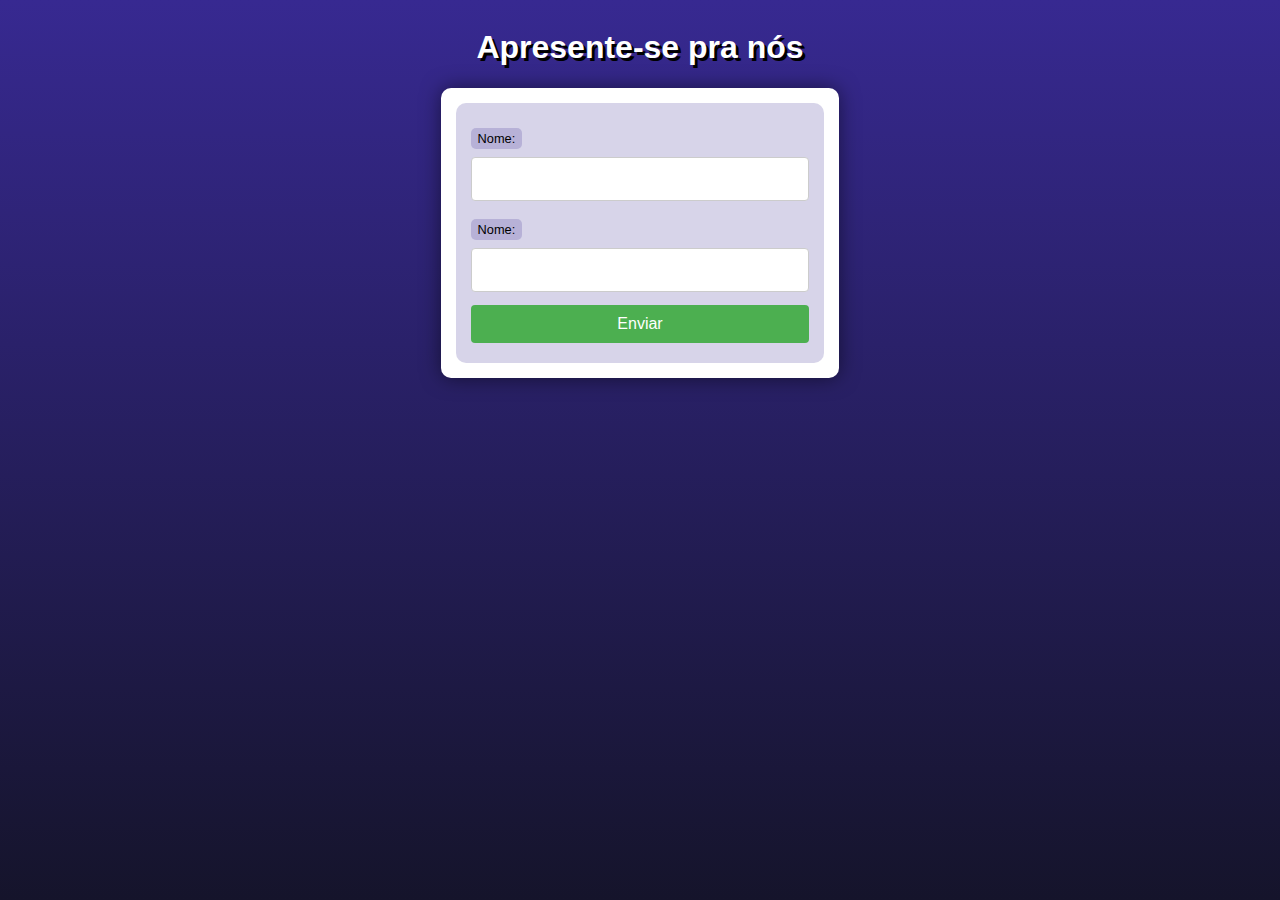
<file: CursoPhpCursoEmVideo/ex004.2-Interpretando Formularios/index.html>
<!DOCTYPE html>
<html lang="en">
<head>
    <meta charset="UTF-8">
    <meta name="viewport" content="width=device-width, initial-scale=1.0">
    <title>Interpretando Formulários</title>
    <link rel="stylesheet" href="style.css">
</head>
<body>
    <header>
        <h1>Apresente-se pra nós</h1>
    </header>
    <section>
        <form action="cad.php" method="get">
            <label for="nome">Nome: </label>
            <input type="text" name="nome" id="idnome">
            
            <label for="sobrenome">Nome: </label>
            <input type="text" name="sobrenome" id="idsobrenome">
            
            <input type="submit" value="Enviar">
        </form>
    </section>
</body>
</html>
</file>
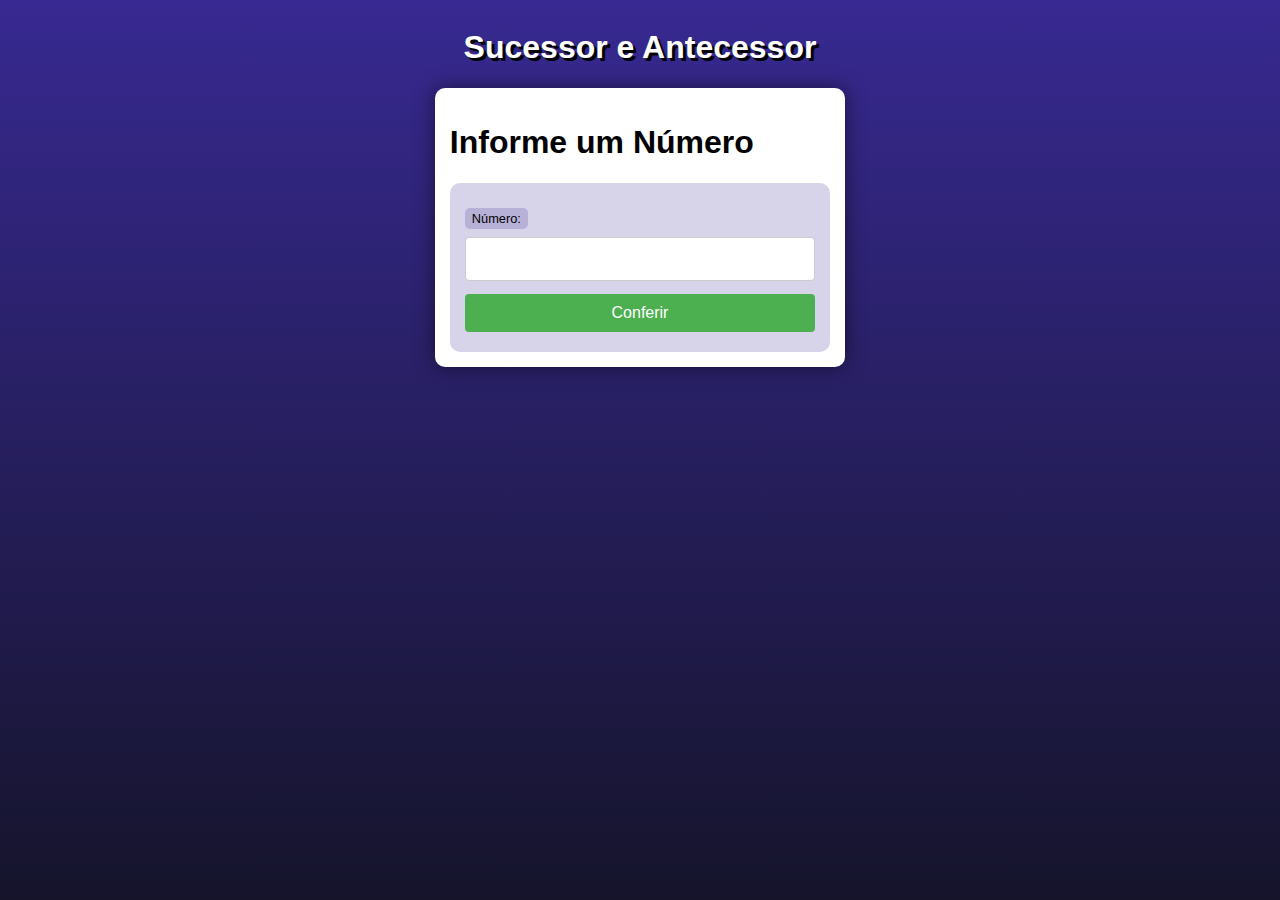
<file: CursoPhpCursoEmVideo/Desafios - Fim Modulo 1/Desafio001/index.html>
<!-- 
    Desafio 1
    
    Sucessor e Antecessor
    > Receber um valor númerico e mostrar 
    seu sucessor e antecessor
 -->

 <!DOCTYPE html>
 <html lang="en">
 <head>
    <meta charset="UTF-8">
    <meta name="viewport" content="width=device-width, initial-scale=1.0">
    <title>Sucessor e Antecessor</title>
    <link rel="stylesheet" href="style.css">
</head>
 <body>
    <Header>
        <h1>Sucessor e Antecessor</h1>
    </Header>
    <Section>
        <h1>Informe um Número</h1>
        <form action="sucessor_e_antecessor.php" method="get">
            <label for="numero">Número:</label>
            <input type="number" name="numero" id="id_numero">

            <input type="submit" value="Conferir">
        </form>
    </Section>
 </body>
 </html>
</file>
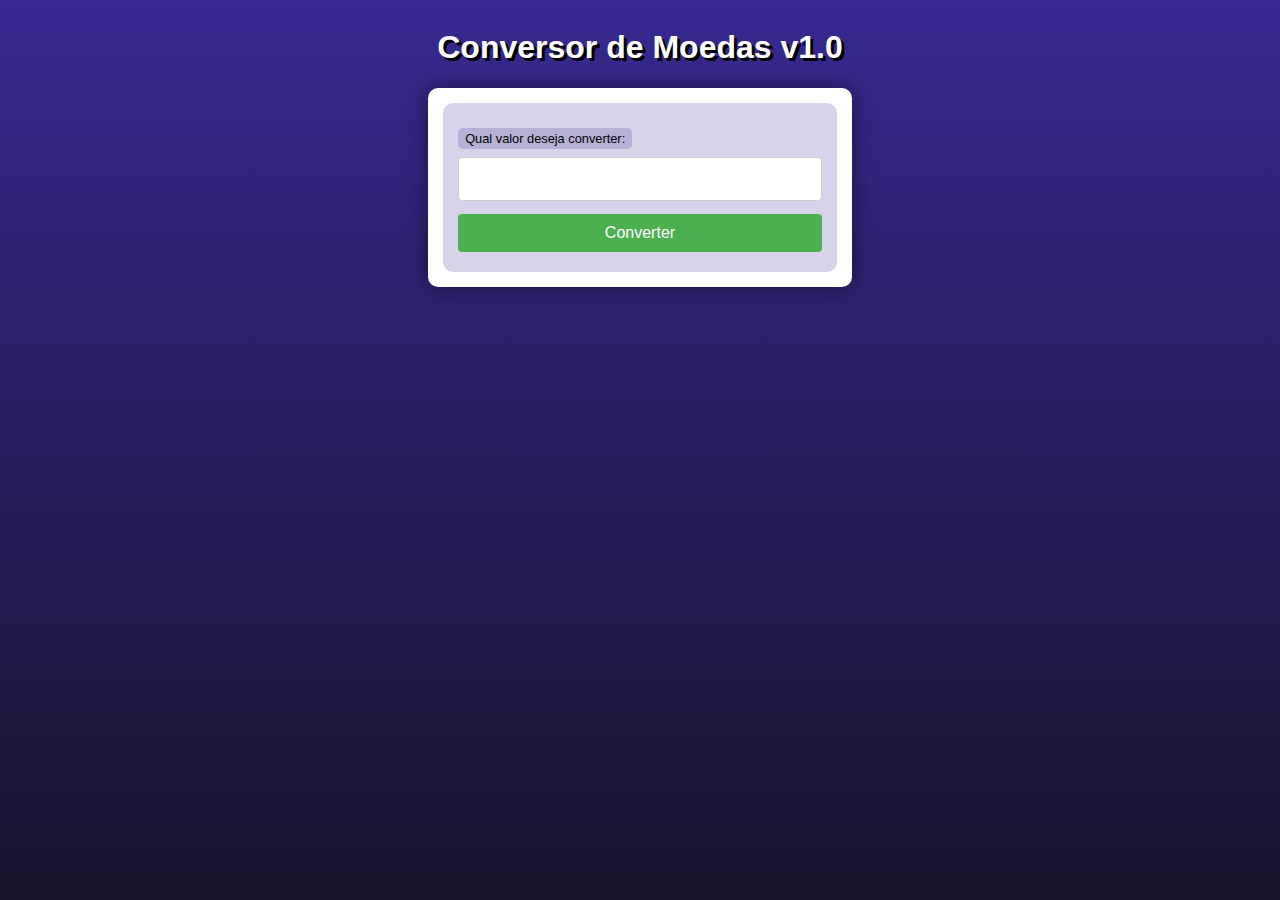
<file: CursoPhpCursoEmVideo/Desafios - Fim Modulo 1/Desafio003/index.html>
<!--
    Desafio 3

    Conversor de Moedas simples.
    > Receber um valor em R$ (0,00) e converter para US$ (cotação fixa de 4,82)
-->

<!DOCTYPE html>
<html lang="pt-br">
<head>
    <meta charset="UTF-8">
    <meta name="viewport" content="width=device-width, initial-scale=1.0">
    <title>Conversor de Moeda v1.0</title>
    <link rel="stylesheet" href="style.css">
</head>
<body>
    <header>
        <h1>Conversor de Moedas v1.0</h1>
    </header>
    <section>
        <form action="conversor_1_0.php" method="get">
            <label for="valor">Qual valor deseja converter:</label>
            <input type="number" name="valor" id="id_valor" step="0.01">

            <input type="submit" value="Converter">
        </form>
    </section>
</body>
</html>
</file>
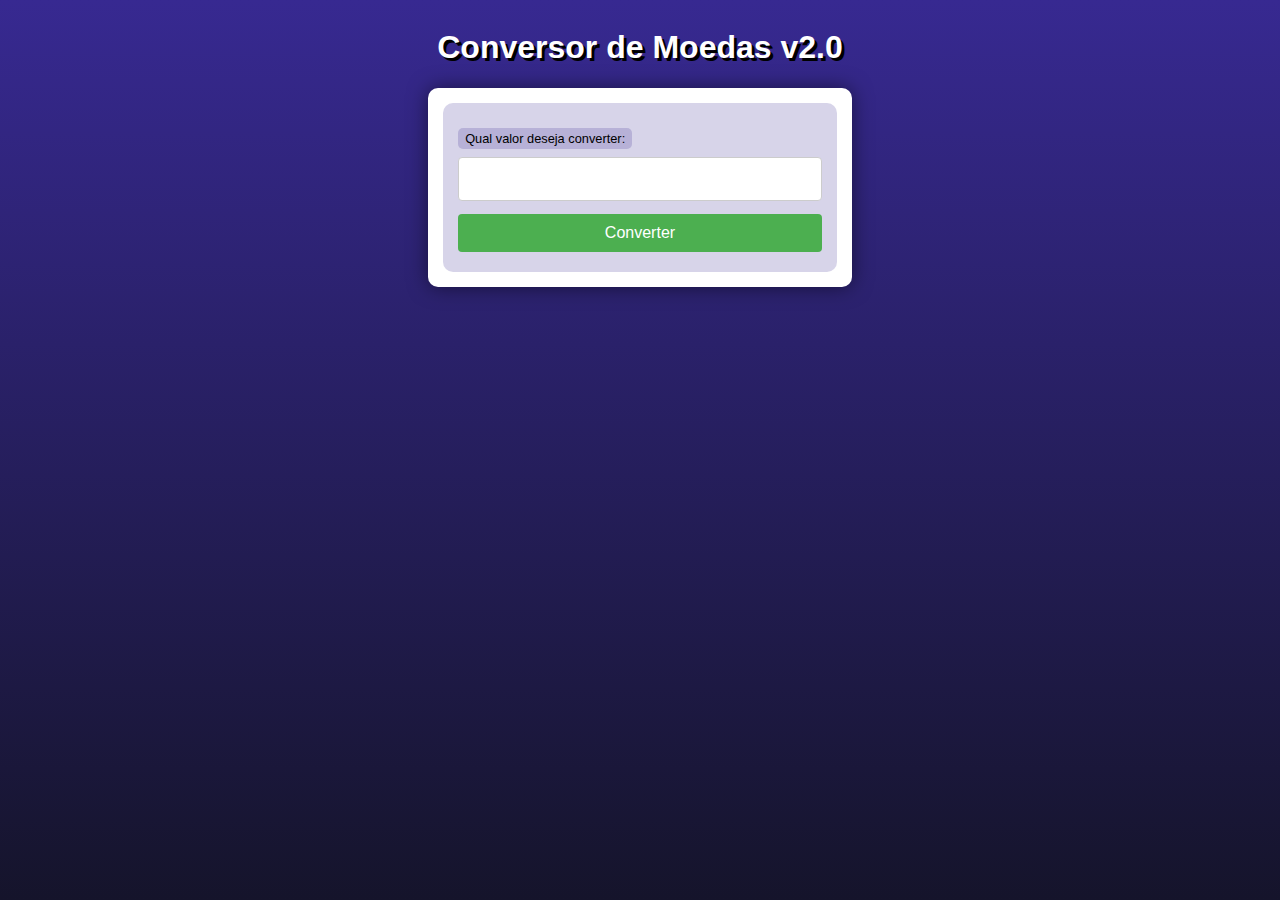
<file: CursoPhpCursoEmVideo/Desafios - Fim Modulo 1/Desafio004/index.html>
<!--
    Desafio 3

    Conversor de Moedas simples.
    > Receber um valor em R$ (0,00) e converter para US$ (cotação fixa de 4,82)
-->

<!DOCTYPE html>
<html lang="pt-br">
<head>
    <meta charset="UTF-8">
    <meta name="viewport" content="width=device-width, initial-scale=1.0">
    <title>Conversor de Moeda v2.0</title>
    <link rel="stylesheet" href="style.css">
</head>
<body>
    <header>
        <h1>Conversor de Moedas v2.0</h1>
    </header>
    <section>
        <form action="conversor_2_0.php" method="get">
            <label for="valor">Qual valor deseja converter:</label>
            <input type="number" name="valor" id="id_valor" step="0.01">

            <input type="submit" value="Converter">
        </form>
    </section>
</body>
</html>
</file>
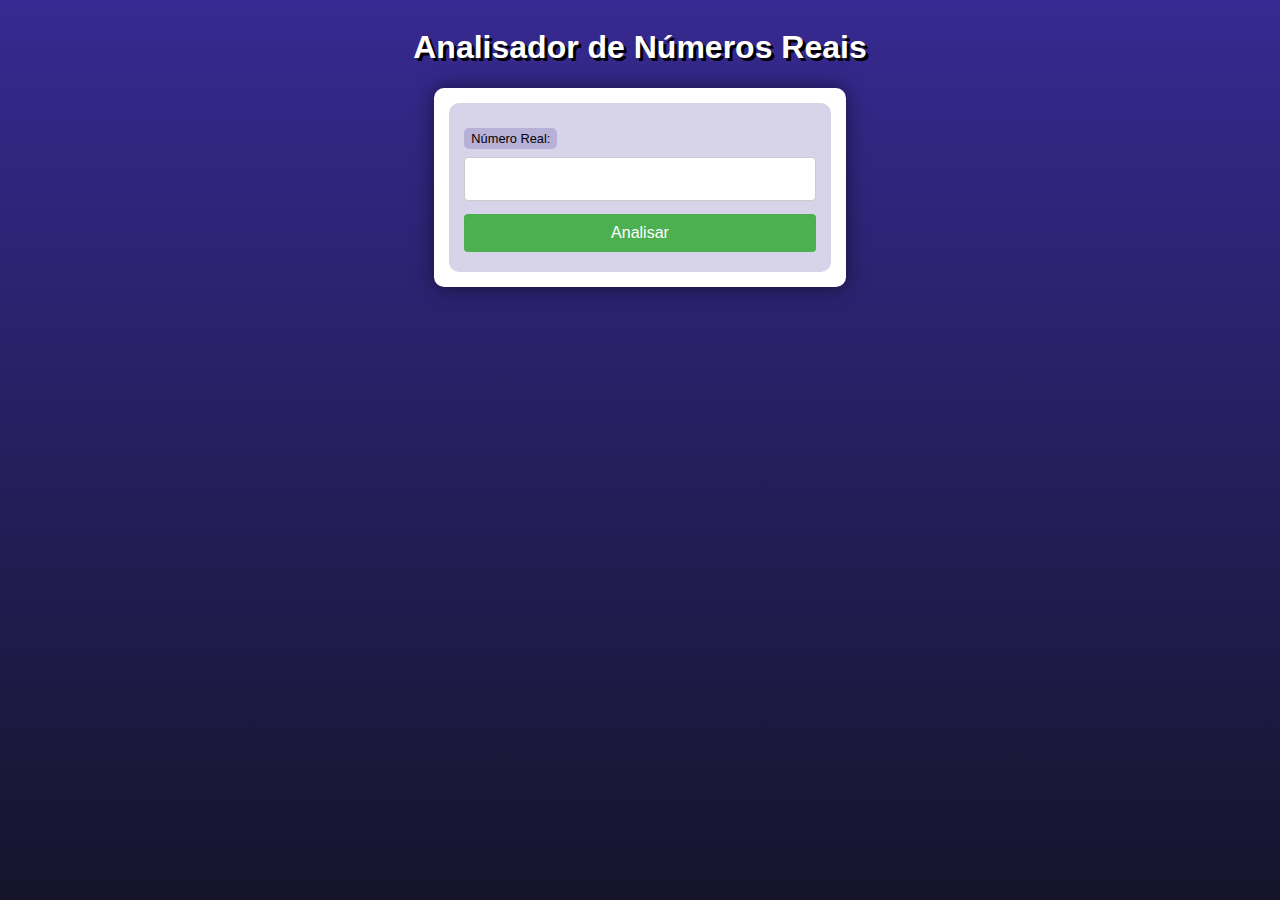
<file: CursoPhpCursoEmVideo/Desafios - Fim Modulo 1/Desafio005/index.html>
<!--
    Desafio 5

    Analisar um número real
    > Receber um número real e mostra:
    > - Parte inteira do número
    > - Parte "fracionária" (decimal)
-->

<!DOCTYPE html>
<html lang="en">
<head>
    <meta charset="UTF-8">
    <meta name="viewport" content="width=device-width, initial-scale=1.0">
    <title>Analisador de Números Reais</title>
    <link rel="stylesheet" href="style.css">
</head>
<body>
    <header>
        <h1>Analisador de Números Reais</h1>
    </header>
    <section>
        <form action="analisador.php" method="get">
            <label for="numero">Número Real:</label>
            <input type="number" name="numero" id="id_numero" step="0.01">

            <input type="submit" value="Analisar">
        </form>
    </section>
</body>
</html>
</file>
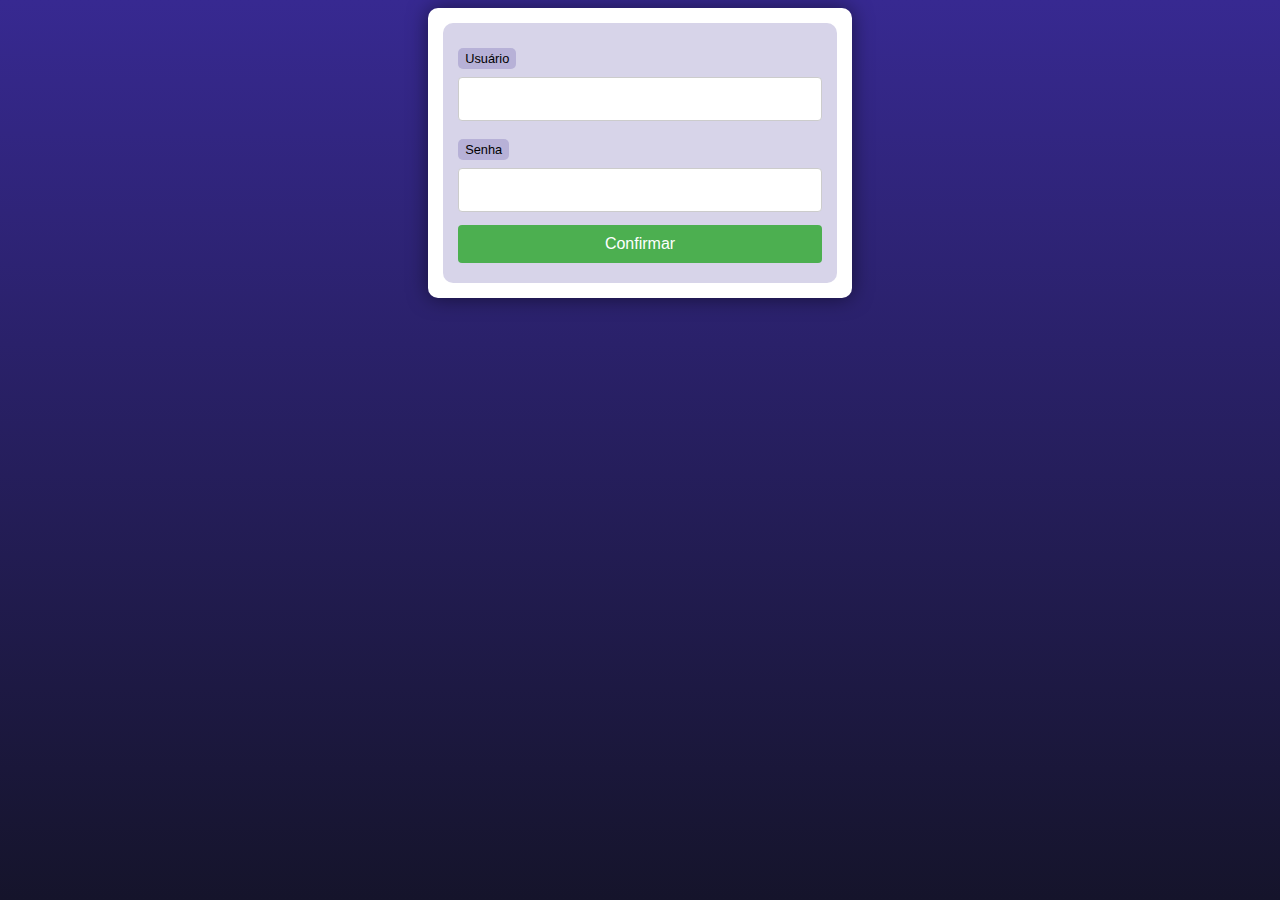
<file: CursoPhpCursoEmVideo/ex005.2-SuperGlobais/form.html>
<!DOCTYPE html>
<html lang="en">
<head>
    <meta charset="UTF-8">
    <meta name="viewport" content="width=device-width, initial-scale=1.0">
    <title>Super Globais</title>
    <link rel="stylesheet" href="style.css">
</head>
<body>
    <main>
        <form action="super_global.php?nome=Debora&idade=20" method="post">
            <label for="usr">Usuário</label>
            <input type="text" name="usr" id="id_usr">
            <label for="psswd">Senha</label>
            <input type="password" name="psswd" id="id_psswd">

            <input type="submit" value="Confirmar">
        </form>
    </main>
</body>
</html>
</file>
<file: CursoPhpCursoEmVideo/ex004.2-Interpretando Formularios/style.css>
@charset "UTF-8";

* {
    font-family: Verdana, Geneva, Tahoma, sans-serif;
    box-sizing: border-box;
}

/* ELEMENTOS DA INTERFACE */

body {
    background-color: #15142b;
    background-image: linear-gradient(180deg, #372991, #15142b);
    background-repeat: no-repeat;
    background-position: center center;
    background-size: cover;
    background-attachment: fixed;

    display: flex;
    flex-direction: column;
    flex-wrap: nowrap;
    justify-content: center;
    align-items: center;
}

header, main, section, article {
    max-width: 700px;
}

header > h1 {
    color: white;
    text-shadow: 3px 3px 0px black;
}

main, section, article {
    background-color: white;
    padding: 15px;
    margin-bottom: 20px;
    border-radius: 10px;
    box-shadow: 0px 0px 20px rgba(0, 0, 0, 0.502);
}

footer {
    display: block;
    width: 100vw;
    background-color: #291f6c;
    color: white;
    text-align: center;
    margin-top: auto;
    padding: 5px;
}

p {
    text-align: justify;
    line-height: 1.5em;
}

h2, h3, h4 {
    color: #372991;
    margin: 0 0 10px 0;
}

a {
    color: #15142b;
    background-color: rgba(55, 41, 145, 0.1);
    padding: 0 3px;
    font-weight: 600;
    text-decoration: none;
    border-bottom: .5px dotted #372991;
}

a:hover {
    color: #372991;
    border-bottom: 1px solid #372991;
}

/* TABELAS E LISTAS */

table {
    min-width: 400px;
    border-spacing: 0px;
    border: 0.5px solid #372991;
    margin: 10px auto;
}

table th {
    background-color: #372991;
    color: white;
    padding: 5px;
    text-align: left;
}

table td {
    padding: 5px;
}

table tr {
    background-color: rgba(55, 41, 145, 0.05);
}

table tr:nth-child(odd) {
    background-color: rgba(55, 41, 145, 0.3);
}

table.divisao {
    border: 1px solid white;
}

table.divisao td {
    background-color: white;
    padding: 20px;
    text-align: center;
    font-size: 2.5em;
}

table.divisao  tr:nth-child(1) td:nth-child(2) {
    border-bottom: 3px solid black;
    border-left: 3px solid black;
}

table.divisao tr:nth-child(2) td:nth-child(2) {
    border-left: 3px solid black;
}

table.divisao tr:nth-child(2) td:nth-child(1) {
    text-decoration: underline;
}

ul > li::marker {
    color: #372991;
}

/* ELEMENTOS DE FORMULÁRIO */

form {
    background-color: rgba(55, 41, 145, 0.2);
    padding: 15px;
    border-radius: 10px;
}

form label {
    display: block;
    width: fit-content;
    font-size: 0.8em;
    font-weight: 100;
    background-color: rgba(55, 41, 145, 0.2);
    padding: 3px 7px;
    margin-top: 10px;
    margin-bottom: 0px;
    border-radius: 5px;
}

input[type=text], [type=number], select, input[type=date], input[type=date], input[type=datetime], input[type=email], input[type=month], input[type=password], input[type=range], input[type=tel], input[type=time], input[type=week] {
    width: 100%;
    padding: 12px 20px;
    font-size: 1em;
    margin: 8px 0;
    display: inline-block;
    border: 1px solid #ccc;
    border-radius: 4px;
    box-sizing: border-box;
}
  
input[type=submit] {
    width: 100%;
    background-color: #4CAF50;
    font-size: 1em;
    color: white;
    padding: 10px 20px;
    margin: 5px 0;
    border: none;
    border-radius: 4px;
    cursor: pointer;
}
  
input[type=submit]:hover {
    background-color: #45a049;
}

input[type=reset] {
    width: 100%;
    background-color: #eb9903;
    font-size: 1em;
    color: white;
    padding: 10px 20px;
    margin: 5px 0;
    border: none;
    border-radius: 4px;
    cursor: pointer;
}

input[type=reset]:hover {
    background-color: #c27013;
}

input[type=button], button {
    width: 100%;
    background-color: #372991;
    font-size: 1em;
    color: white;
    padding: 10px 20px;
    margin: 5px 0;
    border: none;
    border-radius: 4px;
    cursor: pointer;
}

input[type=button]:hover, button:hover {
    background-color: #291f6c;
}

fieldset {
    border: 0.5px dotted #372991;
}

fieldset > legend {
    font-size: 0.8em;
    font-weight: 100;
    background-color: rgba(55, 41, 145, 0.2);
    padding: 3px 7px;
    border-radius: 5px;
}

input[type=radio] + label, input[type=checkbox] + label {
    display: inline-block;
    font-size: 1em;
    background-color: rgba(0, 0, 0, 0);
}
</file>
<file: CursoPhpCursoEmVideo/Desafios - Fim Modulo 1/Desafio001/style.css>
@charset "UTF-8";

* {
    font-family: Verdana, Geneva, Tahoma, sans-serif;
    box-sizing: border-box;
}

/* ELEMENTOS DA INTERFACE */

body {
    background-color: #15142b;
    background-image: linear-gradient(180deg, #372991, #15142b);
    background-repeat: no-repeat;
    background-position: center center;
    background-size: cover;
    background-attachment: fixed;

    display: flex;
    flex-direction: column;
    flex-wrap: nowrap;
    justify-content: center;
    align-items: center;
}

header, main, section, article {
    max-width: 700px;
}

header > h1 {
    color: white;
    text-shadow: 3px 3px 0px black;
}

main, section, article {
    background-color: white;
    padding: 15px;
    margin-bottom: 20px;
    border-radius: 10px;
    box-shadow: 0px 0px 20px rgba(0, 0, 0, 0.502);
}

footer {
    display: block;
    width: 100vw;
    background-color: #291f6c;
    color: white;
    text-align: center;
    margin-top: auto;
    padding: 5px;
}

p {
    text-align: justify;
    line-height: 1.5em;
}

h2, h3, h4 {
    color: #372991;
    margin: 0 0 10px 0;
}

a {
    color: #15142b;
    background-color: rgba(55, 41, 145, 0.1);
    padding: 0 3px;
    font-weight: 600;
    text-decoration: none;
    border-bottom: .5px dotted #372991;
}

a:hover {
    color: #372991;
    border-bottom: 1px solid #372991;
}

/* TABELAS E LISTAS */

table {
    min-width: 400px;
    border-spacing: 0px;
    border: 0.5px solid #372991;
    margin: 10px auto;
}

table th {
    background-color: #372991;
    color: white;
    padding: 5px;
    text-align: left;
}

table td {
    padding: 5px;
}

table tr {
    background-color: rgba(55, 41, 145, 0.05);
}

table tr:nth-child(odd) {
    background-color: rgba(55, 41, 145, 0.3);
}

table.divisao {
    border: 1px solid white;
}

table.divisao td {
    background-color: white;
    padding: 20px;
    text-align: center;
    font-size: 2.5em;
}

table.divisao  tr:nth-child(1) td:nth-child(2) {
    border-bottom: 3px solid black;
    border-left: 3px solid black;
}

table.divisao tr:nth-child(2) td:nth-child(2) {
    border-left: 3px solid black;
}

table.divisao tr:nth-child(2) td:nth-child(1) {
    text-decoration: underline;
}

ul > li::marker {
    color: #372991;
}

/* ELEMENTOS DE FORMULÁRIO */

form {
    background-color: rgba(55, 41, 145, 0.2);
    padding: 15px;
    border-radius: 10px;
}

form label {
    display: block;
    width: fit-content;
    font-size: 0.8em;
    font-weight: 100;
    background-color: rgba(55, 41, 145, 0.2);
    padding: 3px 7px;
    margin-top: 10px;
    margin-bottom: 0px;
    border-radius: 5px;
}

input[type=text], [type=number], select, input[type=date], input[type=date], input[type=datetime], input[type=email], input[type=month], input[type=password], input[type=range], input[type=tel], input[type=time], input[type=week] {
    width: 100%;
    padding: 12px 20px;
    font-size: 1em;
    margin: 8px 0;
    display: inline-block;
    border: 1px solid #ccc;
    border-radius: 4px;
    box-sizing: border-box;
}
  
input[type=submit] {
    width: 100%;
    background-color: #4CAF50;
    font-size: 1em;
    color: white;
    padding: 10px 20px;
    margin: 5px 0;
    border: none;
    border-radius: 4px;
    cursor: pointer;
}
  
input[type=submit]:hover {
    background-color: #45a049;
}

input[type=reset] {
    width: 100%;
    background-color: #eb9903;
    font-size: 1em;
    color: white;
    padding: 10px 20px;
    margin: 5px 0;
    border: none;
    border-radius: 4px;
    cursor: pointer;
}

input[type=reset]:hover {
    background-color: #c27013;
}

input[type=button], button {
    width: 100%;
    background-color: #372991;
    font-size: 1em;
    color: white;
    padding: 10px 20px;
    margin: 5px 0;
    border: none;
    border-radius: 4px;
    cursor: pointer;
}

input[type=button]:hover, button:hover {
    background-color: #291f6c;
}

fieldset {
    border: 0.5px dotted #372991;
}

fieldset > legend {
    font-size: 0.8em;
    font-weight: 100;
    background-color: rgba(55, 41, 145, 0.2);
    padding: 3px 7px;
    border-radius: 5px;
}

input[type=radio] + label, input[type=checkbox] + label {
    display: inline-block;
    font-size: 1em;
    background-color: rgba(0, 0, 0, 0);
}
</file>
<file: CursoPhpCursoEmVideo/Desafios - Fim Modulo 1/Desafio003/style.css>
@charset "UTF-8";

* {
    font-family: Verdana, Geneva, Tahoma, sans-serif;
    box-sizing: border-box;
}

/* ELEMENTOS DA INTERFACE */

body {
    background-color: #15142b;
    background-image: linear-gradient(180deg, #372991, #15142b);
    background-repeat: no-repeat;
    background-position: center center;
    background-size: cover;
    background-attachment: fixed;

    display: flex;
    flex-direction: column;
    flex-wrap: nowrap;
    justify-content: center;
    align-items: center;
}

header, main, section, article {
    max-width: 700px;
}

header > h1 {
    color: white;
    text-shadow: 3px 3px 0px black;
}

main, section, article {
    background-color: white;
    padding: 15px;
    margin-bottom: 20px;
    border-radius: 10px;
    box-shadow: 0px 0px 20px rgba(0, 0, 0, 0.502);
}

footer {
    display: block;
    width: 100vw;
    background-color: #291f6c;
    color: white;
    text-align: center;
    margin-top: auto;
    padding: 5px;
}

p {
    text-align: justify;
    line-height: 1.5em;
}

h2, h3, h4 {
    color: #372991;
    margin: 0 0 10px 0;
}

a {
    color: #15142b;
    background-color: rgba(55, 41, 145, 0.1);
    padding: 0 3px;
    font-weight: 600;
    text-decoration: none;
    border-bottom: .5px dotted #372991;
}

a:hover {
    color: #372991;
    border-bottom: 1px solid #372991;
}

/* TABELAS E LISTAS */

table {
    min-width: 400px;
    border-spacing: 0px;
    border: 0.5px solid #372991;
    margin: 10px auto;
}

table th {
    background-color: #372991;
    color: white;
    padding: 5px;
    text-align: left;
}

table td {
    padding: 5px;
}

table tr {
    background-color: rgba(55, 41, 145, 0.05);
}

table tr:nth-child(odd) {
    background-color: rgba(55, 41, 145, 0.3);
}

table.divisao {
    border: 1px solid white;
}

table.divisao td {
    background-color: white;
    padding: 20px;
    text-align: center;
    font-size: 2.5em;
}

table.divisao  tr:nth-child(1) td:nth-child(2) {
    border-bottom: 3px solid black;
    border-left: 3px solid black;
}

table.divisao tr:nth-child(2) td:nth-child(2) {
    border-left: 3px solid black;
}

table.divisao tr:nth-child(2) td:nth-child(1) {
    text-decoration: underline;
}

ul > li::marker {
    color: #372991;
}

/* ELEMENTOS DE FORMULÁRIO */

form {
    background-color: rgba(55, 41, 145, 0.2);
    padding: 15px;
    border-radius: 10px;
}

form label {
    display: block;
    width: fit-content;
    font-size: 0.8em;
    font-weight: 100;
    background-color: rgba(55, 41, 145, 0.2);
    padding: 3px 7px;
    margin-top: 10px;
    margin-bottom: 0px;
    border-radius: 5px;
}

input[type=text], [type=number], select, input[type=date], input[type=date], input[type=datetime], input[type=email], input[type=month], input[type=password], input[type=range], input[type=tel], input[type=time], input[type=week] {
    width: 100%;
    padding: 12px 20px;
    font-size: 1em;
    margin: 8px 0;
    display: inline-block;
    border: 1px solid #ccc;
    border-radius: 4px;
    box-sizing: border-box;
}
  
input[type=submit] {
    width: 100%;
    background-color: #4CAF50;
    font-size: 1em;
    color: white;
    padding: 10px 20px;
    margin: 5px 0;
    border: none;
    border-radius: 4px;
    cursor: pointer;
}
  
input[type=submit]:hover {
    background-color: #45a049;
}

input[type=reset] {
    width: 100%;
    background-color: #eb9903;
    font-size: 1em;
    color: white;
    padding: 10px 20px;
    margin: 5px 0;
    border: none;
    border-radius: 4px;
    cursor: pointer;
}

input[type=reset]:hover {
    background-color: #c27013;
}

input[type=button], button {
    width: 100%;
    background-color: #372991;
    font-size: 1em;
    color: white;
    padding: 10px 20px;
    margin: 5px 0;
    border: none;
    border-radius: 4px;
    cursor: pointer;
}

input[type=button]:hover, button:hover {
    background-color: #291f6c;
}

fieldset {
    border: 0.5px dotted #372991;
}

fieldset > legend {
    font-size: 0.8em;
    font-weight: 100;
    background-color: rgba(55, 41, 145, 0.2);
    padding: 3px 7px;
    border-radius: 5px;
}

input[type=radio] + label, input[type=checkbox] + label {
    display: inline-block;
    font-size: 1em;
    background-color: rgba(0, 0, 0, 0);
}
</file>
<file: CursoPhpCursoEmVideo/Desafios - Fim Modulo 1/Desafio004/style.css>
@charset "UTF-8";

* {
    font-family: Verdana, Geneva, Tahoma, sans-serif;
    box-sizing: border-box;
}

/* ELEMENTOS DA INTERFACE */

body {
    background-color: #15142b;
    background-image: linear-gradient(180deg, #372991, #15142b);
    background-repeat: no-repeat;
    background-position: center center;
    background-size: cover;
    background-attachment: fixed;

    display: flex;
    flex-direction: column;
    flex-wrap: nowrap;
    justify-content: center;
    align-items: center;
}

header, main, section, article {
    max-width: 700px;
}

header > h1 {
    color: white;
    text-shadow: 3px 3px 0px black;
}

main, section, article {
    background-color: white;
    padding: 15px;
    margin-bottom: 20px;
    border-radius: 10px;
    box-shadow: 0px 0px 20px rgba(0, 0, 0, 0.502);
}

footer {
    display: block;
    width: 100vw;
    background-color: #291f6c;
    color: white;
    text-align: center;
    margin-top: auto;
    padding: 5px;
}

p {
    text-align: justify;
    line-height: 1.5em;
}

h2, h3, h4 {
    color: #372991;
    margin: 0 0 10px 0;
}

a {
    color: #15142b;
    background-color: rgba(55, 41, 145, 0.1);
    padding: 0 3px;
    font-weight: 600;
    text-decoration: none;
    border-bottom: .5px dotted #372991;
}

a:hover {
    color: #372991;
    border-bottom: 1px solid #372991;
}

/* TABELAS E LISTAS */

table {
    min-width: 400px;
    border-spacing: 0px;
    border: 0.5px solid #372991;
    margin: 10px auto;
}

table th {
    background-color: #372991;
    color: white;
    padding: 5px;
    text-align: left;
}

table td {
    padding: 5px;
}

table tr {
    background-color: rgba(55, 41, 145, 0.05);
}

table tr:nth-child(odd) {
    background-color: rgba(55, 41, 145, 0.3);
}

table.divisao {
    border: 1px solid white;
}

table.divisao td {
    background-color: white;
    padding: 20px;
    text-align: center;
    font-size: 2.5em;
}

table.divisao  tr:nth-child(1) td:nth-child(2) {
    border-bottom: 3px solid black;
    border-left: 3px solid black;
}

table.divisao tr:nth-child(2) td:nth-child(2) {
    border-left: 3px solid black;
}

table.divisao tr:nth-child(2) td:nth-child(1) {
    text-decoration: underline;
}

ul > li::marker {
    color: #372991;
}

/* ELEMENTOS DE FORMULÁRIO */

form {
    background-color: rgba(55, 41, 145, 0.2);
    padding: 15px;
    border-radius: 10px;
}

form label {
    display: block;
    width: fit-content;
    font-size: 0.8em;
    font-weight: 100;
    background-color: rgba(55, 41, 145, 0.2);
    padding: 3px 7px;
    margin-top: 10px;
    margin-bottom: 0px;
    border-radius: 5px;
}

input[type=text], [type=number], select, input[type=date], input[type=date], input[type=datetime], input[type=email], input[type=month], input[type=password], input[type=range], input[type=tel], input[type=time], input[type=week] {
    width: 100%;
    padding: 12px 20px;
    font-size: 1em;
    margin: 8px 0;
    display: inline-block;
    border: 1px solid #ccc;
    border-radius: 4px;
    box-sizing: border-box;
}
  
input[type=submit] {
    width: 100%;
    background-color: #4CAF50;
    font-size: 1em;
    color: white;
    padding: 10px 20px;
    margin: 5px 0;
    border: none;
    border-radius: 4px;
    cursor: pointer;
}
  
input[type=submit]:hover {
    background-color: #45a049;
}

input[type=reset] {
    width: 100%;
    background-color: #eb9903;
    font-size: 1em;
    color: white;
    padding: 10px 20px;
    margin: 5px 0;
    border: none;
    border-radius: 4px;
    cursor: pointer;
}

input[type=reset]:hover {
    background-color: #c27013;
}

input[type=button], button {
    width: 100%;
    background-color: #372991;
    font-size: 1em;
    color: white;
    padding: 10px 20px;
    margin: 5px 0;
    border: none;
    border-radius: 4px;
    cursor: pointer;
}

input[type=button]:hover, button:hover {
    background-color: #291f6c;
}

fieldset {
    border: 0.5px dotted #372991;
}

fieldset > legend {
    font-size: 0.8em;
    font-weight: 100;
    background-color: rgba(55, 41, 145, 0.2);
    padding: 3px 7px;
    border-radius: 5px;
}

input[type=radio] + label, input[type=checkbox] + label {
    display: inline-block;
    font-size: 1em;
    background-color: rgba(0, 0, 0, 0);
}
</file>
<file: CursoPhpCursoEmVideo/Desafios - Fim Modulo 1/Desafio005/style.css>
@charset "UTF-8";

* {
    font-family: Verdana, Geneva, Tahoma, sans-serif;
    box-sizing: border-box;
}

/* ELEMENTOS DA INTERFACE */

body {
    background-color: #15142b;
    background-image: linear-gradient(180deg, #372991, #15142b);
    background-repeat: no-repeat;
    background-position: center center;
    background-size: cover;
    background-attachment: fixed;

    display: flex;
    flex-direction: column;
    flex-wrap: nowrap;
    justify-content: center;
    align-items: center;
}

header, main, section, article {
    max-width: 700px;
}

header > h1 {
    color: white;
    text-shadow: 3px 3px 0px black;
}

main, section, article {
    background-color: white;
    padding: 15px;
    margin-bottom: 20px;
    border-radius: 10px;
    box-shadow: 0px 0px 20px rgba(0, 0, 0, 0.502);
}

footer {
    display: block;
    width: 100vw;
    background-color: #291f6c;
    color: white;
    text-align: center;
    margin-top: auto;
    padding: 5px;
}

p {
    text-align: justify;
    line-height: 1.5em;
}

h2, h3, h4 {
    color: #372991;
    margin: 0 0 10px 0;
}

a {
    color: #15142b;
    background-color: rgba(55, 41, 145, 0.1);
    padding: 0 3px;
    font-weight: 600;
    text-decoration: none;
    border-bottom: .5px dotted #372991;
}

a:hover {
    color: #372991;
    border-bottom: 1px solid #372991;
}

/* TABELAS E LISTAS */

table {
    min-width: 400px;
    border-spacing: 0px;
    border: 0.5px solid #372991;
    margin: 10px auto;
}

table th {
    background-color: #372991;
    color: white;
    padding: 5px;
    text-align: left;
}

table td {
    padding: 5px;
}

table tr {
    background-color: rgba(55, 41, 145, 0.05);
}

table tr:nth-child(odd) {
    background-color: rgba(55, 41, 145, 0.3);
}

table.divisao {
    border: 1px solid white;
}

table.divisao td {
    background-color: white;
    padding: 20px;
    text-align: center;
    font-size: 2.5em;
}

table.divisao  tr:nth-child(1) td:nth-child(2) {
    border-bottom: 3px solid black;
    border-left: 3px solid black;
}

table.divisao tr:nth-child(2) td:nth-child(2) {
    border-left: 3px solid black;
}

table.divisao tr:nth-child(2) td:nth-child(1) {
    text-decoration: underline;
}

ul > li::marker {
    color: #372991;
}

/* ELEMENTOS DE FORMULÁRIO */

form {
    background-color: rgba(55, 41, 145, 0.2);
    padding: 15px;
    border-radius: 10px;
}

form label {
    display: block;
    width: fit-content;
    font-size: 0.8em;
    font-weight: 100;
    background-color: rgba(55, 41, 145, 0.2);
    padding: 3px 7px;
    margin-top: 10px;
    margin-bottom: 0px;
    border-radius: 5px;
}

input[type=text], [type=number], select, input[type=date], input[type=date], input[type=datetime], input[type=email], input[type=month], input[type=password], input[type=range], input[type=tel], input[type=time], input[type=week] {
    width: 100%;
    padding: 12px 20px;
    font-size: 1em;
    margin: 8px 0;
    display: inline-block;
    border: 1px solid #ccc;
    border-radius: 4px;
    box-sizing: border-box;
}
  
input[type=submit] {
    width: 100%;
    background-color: #4CAF50;
    font-size: 1em;
    color: white;
    padding: 10px 20px;
    margin: 5px 0;
    border: none;
    border-radius: 4px;
    cursor: pointer;
}
  
input[type=submit]:hover {
    background-color: #45a049;
}

input[type=reset] {
    width: 100%;
    background-color: #eb9903;
    font-size: 1em;
    color: white;
    padding: 10px 20px;
    margin: 5px 0;
    border: none;
    border-radius: 4px;
    cursor: pointer;
}

input[type=reset]:hover {
    background-color: #c27013;
}

input[type=button], button {
    width: 100%;
    background-color: #372991;
    font-size: 1em;
    color: white;
    padding: 10px 20px;
    margin: 5px 0;
    border: none;
    border-radius: 4px;
    cursor: pointer;
}

input[type=button]:hover, button:hover {
    background-color: #291f6c;
}

fieldset {
    border: 0.5px dotted #372991;
}

fieldset > legend {
    font-size: 0.8em;
    font-weight: 100;
    background-color: rgba(55, 41, 145, 0.2);
    padding: 3px 7px;
    border-radius: 5px;
}

input[type=radio] + label, input[type=checkbox] + label {
    display: inline-block;
    font-size: 1em;
    background-color: rgba(0, 0, 0, 0);
}
</file>
<file: CursoPhpCursoEmVideo/ex005.2-SuperGlobais/style.css>
@charset "UTF-8";

* {
    font-family: Verdana, Geneva, Tahoma, sans-serif;
    box-sizing: border-box;
}

/* ELEMENTOS DA INTERFACE */

body {
    background-color: #15142b;
    background-image: linear-gradient(180deg, #372991, #15142b);
    background-repeat: no-repeat;
    background-position: center center;
    background-size: cover;
    background-attachment: fixed;

    display: flex;
    flex-direction: column;
    flex-wrap: nowrap;
    justify-content: center;
    align-items: center;
}

header, main, section, article {
    max-width: 700px;
}

header > h1 {
    color: white;
    text-shadow: 3px 3px 0px black;
}

main, section, article {
    background-color: white;
    padding: 15px;
    margin-bottom: 20px;
    border-radius: 10px;
    box-shadow: 0px 0px 20px rgba(0, 0, 0, 0.502);
}

footer {
    display: block;
    width: 100vw;
    background-color: #291f6c;
    color: white;
    text-align: center;
    margin-top: auto;
    padding: 5px;
}

p {
    text-align: justify;
    line-height: 1.5em;
}

h2, h3, h4 {
    color: #372991;
    margin: 0 0 10px 0;
}

a {
    color: #15142b;
    background-color: rgba(55, 41, 145, 0.1);
    padding: 0 3px;
    font-weight: 600;
    text-decoration: none;
    border-bottom: .5px dotted #372991;
}

a:hover {
    color: #372991;
    border-bottom: 1px solid #372991;
}

/* TABELAS E LISTAS */

table {
    min-width: 400px;
    border-spacing: 0px;
    border: 0.5px solid #372991;
    margin: 10px auto;
}

table th {
    background-color: #372991;
    color: white;
    padding: 5px;
    text-align: left;
}

table td {
    padding: 5px;
}

table tr {
    background-color: rgba(55, 41, 145, 0.05);
}

table tr:nth-child(odd) {
    background-color: rgba(55, 41, 145, 0.3);
}

table.divisao {
    border: 1px solid white;
}

table.divisao td {
    background-color: white;
    padding: 20px;
    text-align: center;
    font-size: 2.5em;
}

table.divisao  tr:nth-child(1) td:nth-child(2) {
    border-bottom: 3px solid black;
    border-left: 3px solid black;
}

table.divisao tr:nth-child(2) td:nth-child(2) {
    border-left: 3px solid black;
}

table.divisao tr:nth-child(2) td:nth-child(1) {
    text-decoration: underline;
}

ul > li::marker {
    color: #372991;
}

/* ELEMENTOS DE FORMULÁRIO */

form {
    background-color: rgba(55, 41, 145, 0.2);
    padding: 15px;
    border-radius: 10px;
}

form label {
    display: block;
    width: fit-content;
    font-size: 0.8em;
    font-weight: 100;
    background-color: rgba(55, 41, 145, 0.2);
    padding: 3px 7px;
    margin-top: 10px;
    margin-bottom: 0px;
    border-radius: 5px;
}

input[type=text], [type=number], select, input[type=date], input[type=date], input[type=datetime], input[type=email], input[type=month], input[type=password], input[type=range], input[type=tel], input[type=time], input[type=week] {
    width: 100%;
    padding: 12px 20px;
    font-size: 1em;
    margin: 8px 0;
    display: inline-block;
    border: 1px solid #ccc;
    border-radius: 4px;
    box-sizing: border-box;
}
  
input[type=submit] {
    width: 100%;
    background-color: #4CAF50;
    font-size: 1em;
    color: white;
    padding: 10px 20px;
    margin: 5px 0;
    border: none;
    border-radius: 4px;
    cursor: pointer;
}
  
input[type=submit]:hover {
    background-color: #45a049;
}

input[type=reset] {
    width: 100%;
    background-color: #eb9903;
    font-size: 1em;
    color: white;
    padding: 10px 20px;
    margin: 5px 0;
    border: none;
    border-radius: 4px;
    cursor: pointer;
}

input[type=reset]:hover {
    background-color: #c27013;
}

input[type=button], button {
    width: 100%;
    background-color: #372991;
    font-size: 1em;
    color: white;
    padding: 10px 20px;
    margin: 5px 0;
    border: none;
    border-radius: 4px;
    cursor: pointer;
}

input[type=button]:hover, button:hover {
    background-color: #291f6c;
}

fieldset {
    border: 0.5px dotted #372991;
}

fieldset > legend {
    font-size: 0.8em;
    font-weight: 100;
    background-color: rgba(55, 41, 145, 0.2);
    padding: 3px 7px;
    border-radius: 5px;
}

input[type=radio] + label, input[type=checkbox] + label {
    display: inline-block;
    font-size: 1em;
    background-color: rgba(0, 0, 0, 0);
}
</file>
